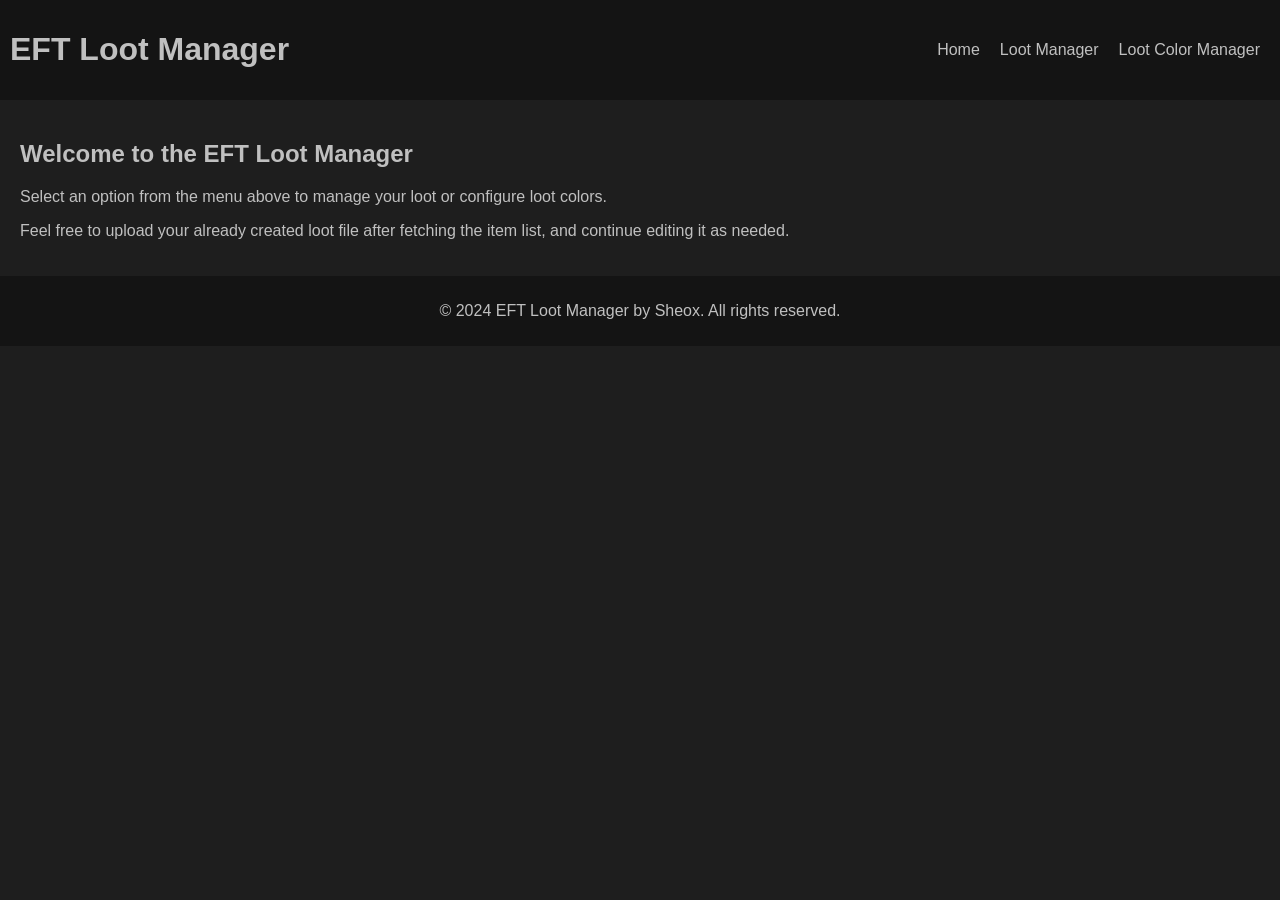
<file: index.html>
<!DOCTYPE html>
<html lang="en">
<head>
    <meta charset="UTF-8">
    <meta name="viewport" content="width=device-width, initial-scale=1.0">
    <title>EFT Loot Manager - Home</title>
    <link rel="stylesheet" href="style.css">
</head>
<body>
    <header>
        <div class="header-content">
            <h1>EFT Loot Manager</h1>
            <nav>
                <ul>
                    <li><a href="index.html">Home</a></li>
                    <li><a href="loot-manager.html">Loot Manager</a></li>
                    <li><a href="loot-color-manager.html">Loot Color Manager</a></li>
                </ul>
            </nav>
        </div>
    </header>
    <div class="container">
        <h2>Welcome to the EFT Loot Manager</h2>
        <p>Select an option from the menu above to manage your loot or configure loot colors.</p>
        <p>Feel free to upload your already created loot file after fetching the item list, and continue editing it as needed.</p>
    </div>
    <footer>
        <p>&copy; 2024 EFT Loot Manager by Sheox. All rights reserved.</p>
    </footer>
</body>
</html>
</file>
<file: style.css>
body {
    font-family: Arial, sans-serif;
    background-color: #1e1e1e;
    color: #c0c0c0;
    margin: 0;
    padding: 0;
}

header {
    background-color: #141414;
    padding: 10px;
}

.header-content {
    display: flex;
    justify-content: space-between;
    align-items: center;
}

nav ul {
    list-style: none;
    margin: 0;
    padding: 0;
    display: flex;
}

nav ul li {
    margin: 0 10px;
}

nav ul li a {
    color: #c0c0c0;
    text-decoration: none;
}

.container {
    padding: 20px;
}

.actions {
    margin-bottom: 20px;
    display: flex;
    gap: 10px;
}

button {
    padding: 10px 20px;
    background-color: #2c2c2c;
    color: #c0c0c0;
    border: none;
    cursor: pointer;
}

button:hover {
    background-color: #444;
}

input[type="file"],
input[type="text"] {
    padding: 10px;
    background-color: #2c2c2c;
    color: #c0c0c0;
    border: 1px solid #444;
    border-radius: 3px;
}

.table-container {
    overflow-x: auto;
}

table {
    width: 100%;
    border-collapse: collapse;
    margin-top: 10px;
}

thead {
    background-color: #2c2c2c;
}

th, td {
    padding: 12px;
    border: 1px solid #444;
    text-align: left;
}

th {
    color: #c0c0c0;
}

td {
    color: #c0c0c0;
}

.item-icon {
    width: 48px; /* Vergrößerte Größe des Icons */
    height: 48px;
}

footer {
    background-color: #141414;
    padding: 10px;
    text-align: center;
}
</file>
